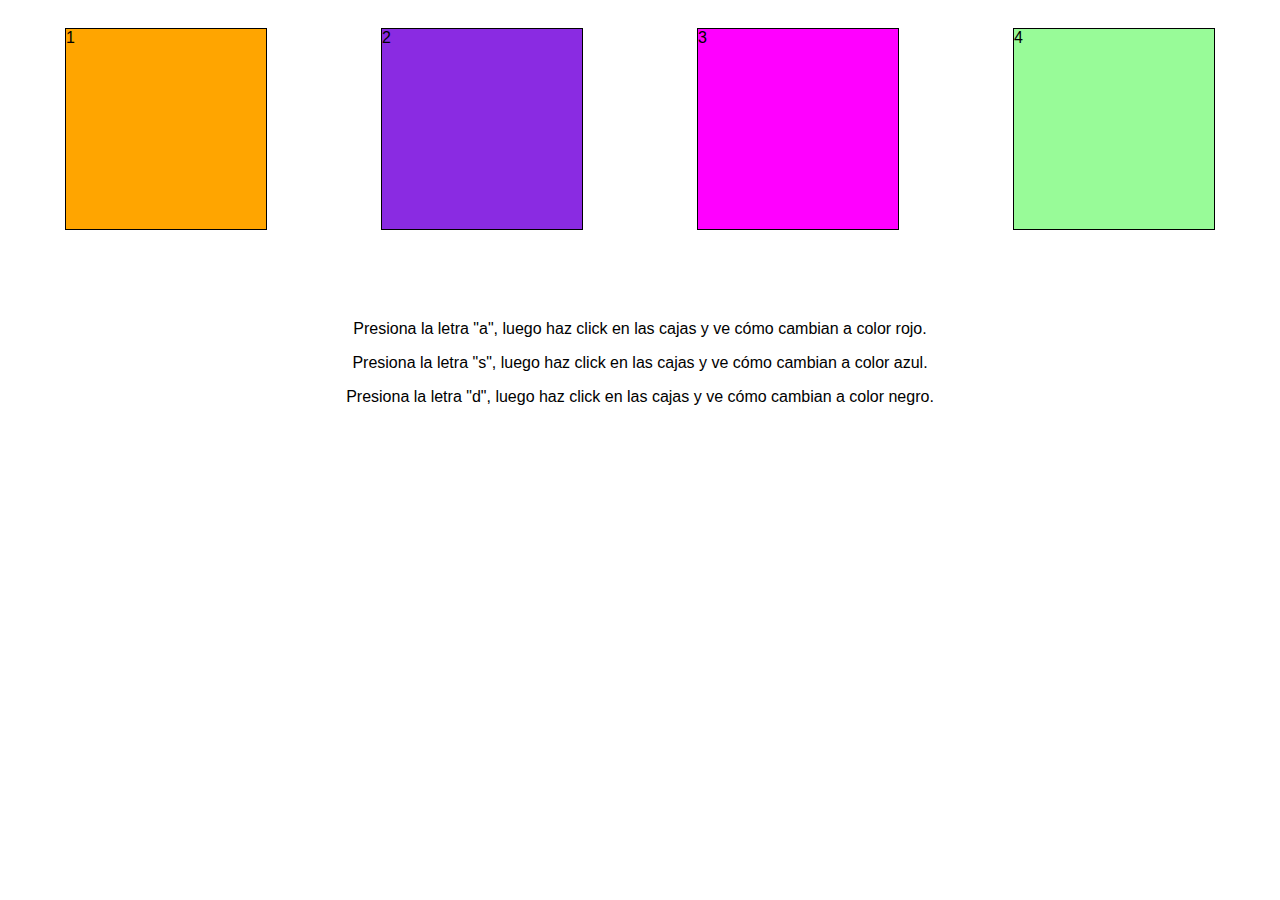
<file: index.html>
<!DOCTYPE html>
<html lang="en">

<head>
    <meta charset="UTF-8">
    <meta http-equiv="X-UA-Compatible" content="IE=edge">
    <meta name="viewport" content="width=device-width, initial-scale=1.0">
    <link rel="stylesheet" href="assets/css/style.css">
    <title>Document</title>
</head>

<body>

    <div class="container">
        <div id="ele1" onclick="changeColor('ele1')" style="background: orange;" class="box">1</div>
        <div id="ele2" onclick="changeColor('ele2')" style="background: blueviolet;" class="box">2</div>
        <div id="ele3" onclick="changeColor('ele3')" style="background: magenta;" class="box">3</div>
        <div id="ele4" onclick="changeColor('ele4')" style="background: palegreen;" class="box">4</div>
    </div>

    <h4 id="alert"></h4>


    <h3> Presiona la letra <b>"a"</b>, luego haz click en las cajas y ve cómo cambian a color rojo. </h3>
    <h3> Presiona la letra <b>"s"</b>, luego haz click en las cajas y ve cómo cambian a color azul. </h3>
    <h3> Presiona la letra <b>"d"</b>, luego haz click en las cajas y ve cómo cambian a color negro. </h3>


    <script src="assets/js/script2.js"></script>

</body>

</html>
</file>
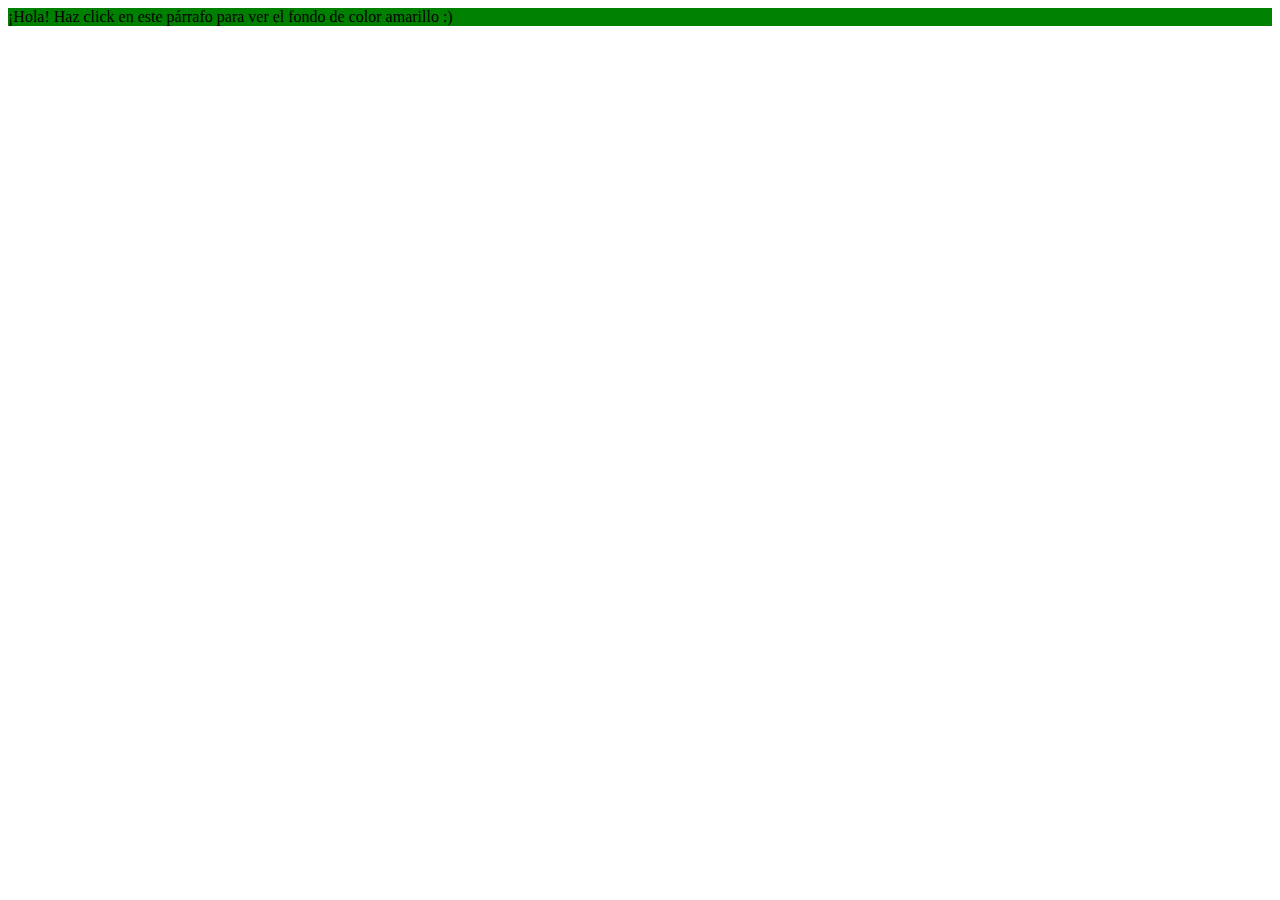
<file: pintar.html>
<!DOCTYPE html>
<html lang="en">

<head>
    <meta charset="UTF-8">
    <meta http-equiv="X-UA-Compatible" content="IE=edge">
    <meta name="viewport" content="width=device-width, initial-scale=1.0">
    <title>Document</title>
</head>

<body>

    <div id="ele1" style="margin-bottom: 10px;"> ¡Hola! Haz click en este párrafo para ver el fondo de color amarillo :)
    </div>


    <script src="assets/js/script.js"></script>

</body>

</html>
</file>
<file: assets/css/style.css>
* {
  font-family: "Roboto", sans-serif;
}

.container {
  display: flex;
  justify-content: space-around;
}

.box {
  display: inline;
  min-height: 200px;
  min-width: 200px;
  margin-top: 20px;
  margin-bottom: 40px;
  border: 1px solid black;
}

h3 {
  font-size: medium;
  text-align: center;
  font-weight: 300;
}

#alert {
  text-align: center;
  margin-top: 10px;
  margin-bottom: 50px;
}
</file>
